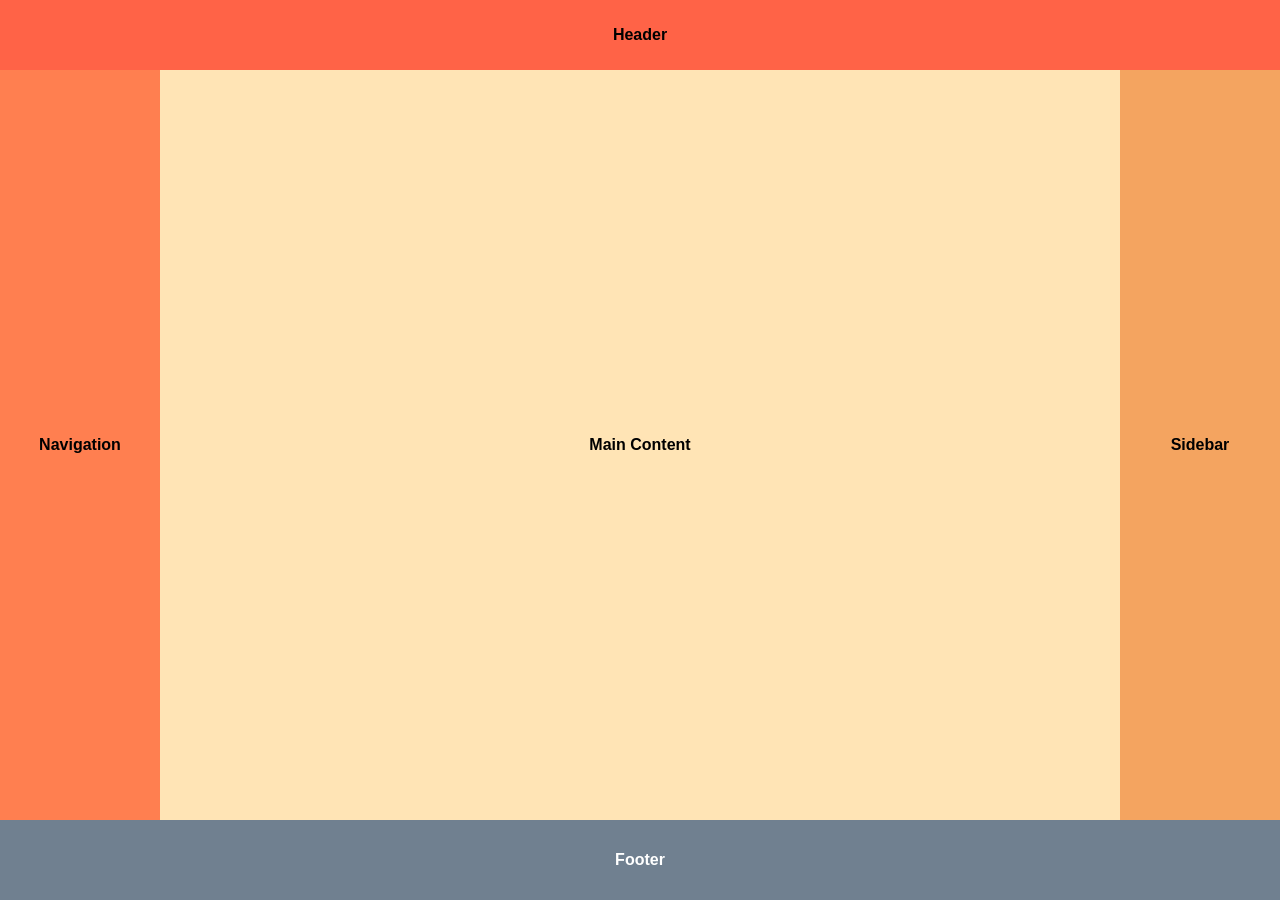
<file: flexbox-holy-grail-layout/index.html>
<!DOCTYPE html>
<html lang="en">
<head>
  <meta charset="UTF-8">
  <meta name="viewport" content="width=device-width, initial-scale=1.0">
  <title>Flexbox Holy Grail Layout</title>
  <link rel="stylesheet" href="style.css">
</head>

<body>
  <header>
    Header
  </header>

  <div class="page-content">
    <nav>
      Navigation
    </nav>

    <main>
      Main Content
    </main>

    <aside>
      Sidebar
    </aside>
  </div>

  <footer>
    Footer
  </footer>
</body>
</html>
</file>
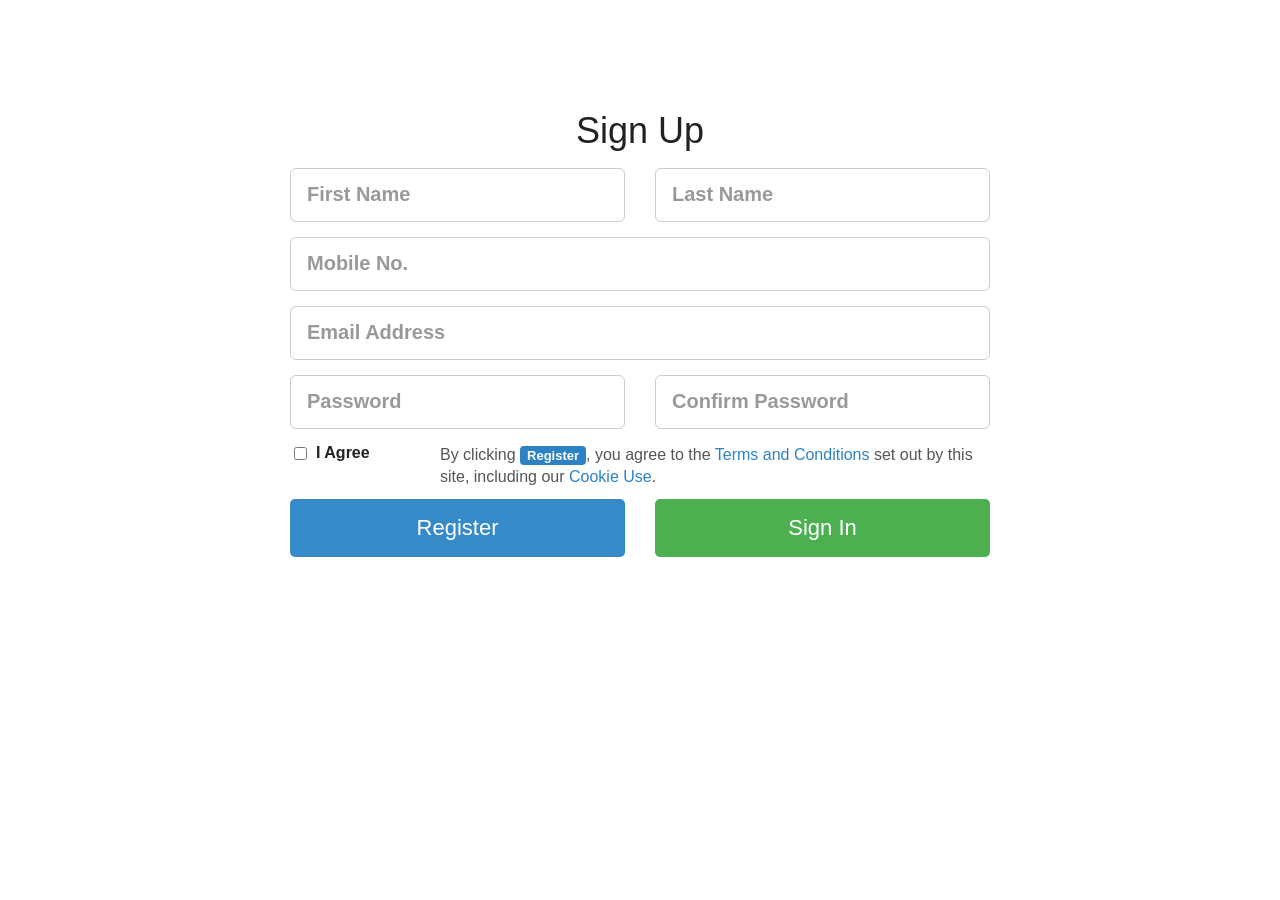
<file: signup-page/index.html>
<!DOCTYPE html>
<html lang="en">
<head>
  <meta charset="UTF-8">
  <meta name="viewport" content="width=device-width, initial-scale=1.0">
  <title>Signup Page</title>
  <link rel="stylesheet" href="style.css">
</head>

<body>
  <main class="page-wrapper">
    <section class="signup-box">
      <h1>Sign Up</h1>

      <form action="#" method="post">
        <div class="row">
          <input type="text" name="firstName" placeholder="First Name" required>
          <input type="text" name="lastName" placeholder="Last Name" required>
        </div>

        <div class="form-group">
          <input type="tel" name="mobile" placeholder="Mobile No." required>
        </div>

        <div class="form-group">
          <input type="email" name="email" placeholder="Email Address" required>
        </div>

        <div class="row">
          <input type="password" name="password" placeholder="Password" required>
          <input type="password" name="confirmPassword" placeholder="Confirm Password" required>
        </div>

        <div class="agreement">
          <label class="agree">
            <input type="checkbox" name="agree" required>
            <span>I Agree</span>
          </label>

          <p>
            By clicking <span class="register-text">Register</span>, you agree to the
            <a href="#">Terms and Conditions</a> set out by this site, including our
            <a href="#">Cookie Use</a>.
          </p>
        </div>

        <div class="buttons">
          <button type="submit" class="register-btn">Register</button>
          <button type="button" class="signin-btn">Sign In</button>
        </div>
      </form>
    </section>
  </main>
</body>
</html>
</file>
<file: flexbox-holy-grail-layout/style.css>
* {
  box-sizing: border-box;
}

html,
body {
  height: 100%;
}

body {
  margin: 0;
  font-family: Arial, Helvetica, sans-serif;
  font-size: 16px;
  font-weight: bold;
  display: flex;
  flex-direction: column;
}

header,
nav,
main,
aside,
footer {
  display: flex;
  justify-content: center;
  align-items: center;
  padding: 20px;
}

header {
  height: 70px;
  background-color: tomato;
}

.page-content {
  flex: 1;
  display: flex;
}

nav {
  width: 160px;
  background-color: coral;
}

main {
  flex: 1;
  background-color: moccasin;
}

aside {
  width: 160px;
  background-color: sandybrown;
}

footer {
  height: 80px;
  background-color: slategray;
  color: white;
}

/* Responsive layout for smaller screens */
@media (max-width: 700px) {
  .page-content {
    flex-direction: column;
  }

  nav,
  aside {
    width: 100%;
    height: 80px;
  }
}
</file>
<file: signup-page/style.css>
* {
  box-sizing: border-box;
}

body {
  margin: 0;
  font-family: Arial, Helvetica, sans-serif;
  background-color: white;
  color: #222;
}

.page-wrapper {
  min-height: 100vh;
  display: flex;
  justify-content: center;
  padding: 80px 16px;
}

.signup-box {
  width: 100%;
  max-width: 700px;
}

h1 {
  text-align: center;
  font-size: 36px;
  font-weight: normal;
  margin-bottom: 16px;
}

.row {
  display: flex;
  gap: 30px;
  margin-bottom: 15px;
}

.form-group {
  margin-bottom: 15px;
}

input[type="text"],
input[type="tel"],
input[type="email"],
input[type="password"] {
  width: 100%;
  height: 54px;
  padding: 0 16px;
  border: 1px solid #ccc;
  border-radius: 6px;
  font-size: 20px;
}

input::placeholder {
  color: #999;
  font-weight: bold;
}

input:focus {
  outline: none;
  border-color: #4aa3df;
}

.agreement {
  display: flex;
  gap: 20px;
  align-items: flex-start;
  margin-bottom: 10px;
}

.agree {
  display: flex;
  align-items: center;
  gap: 6px;
  min-width: 130px;
  font-weight: bold;
}

.agreement p {
  margin: 0;
  color: #555;
  line-height: 1.4;
}

.agreement a {
  color: #2b83c6;
  text-decoration: none;
}

.register-text {
  background-color: #2b83c6;
  color: white;
  padding: 2px 7px;
  border-radius: 4px;
  font-size: 13px;
  font-weight: bold;
}

.buttons {
  display: flex;
  gap: 30px;
}

button {
  width: 100%;
  height: 58px;
  border: none;
  border-radius: 5px;
  color: white;
  font-size: 22px;
  cursor: pointer;
}

.register-btn {
  background-color: #358ac7;
}

.signin-btn {
  background-color: #4caf50;
}

button:hover {
  opacity: 0.9;
}

@media (max-width: 600px) {
  .page-wrapper {
    padding-top: 40px;
  }

  .row,
  .agreement,
  .buttons {
    flex-direction: column;
    gap: 12px;
  }

  h1 {
    font-size: 32px;
  }
}
</file>
